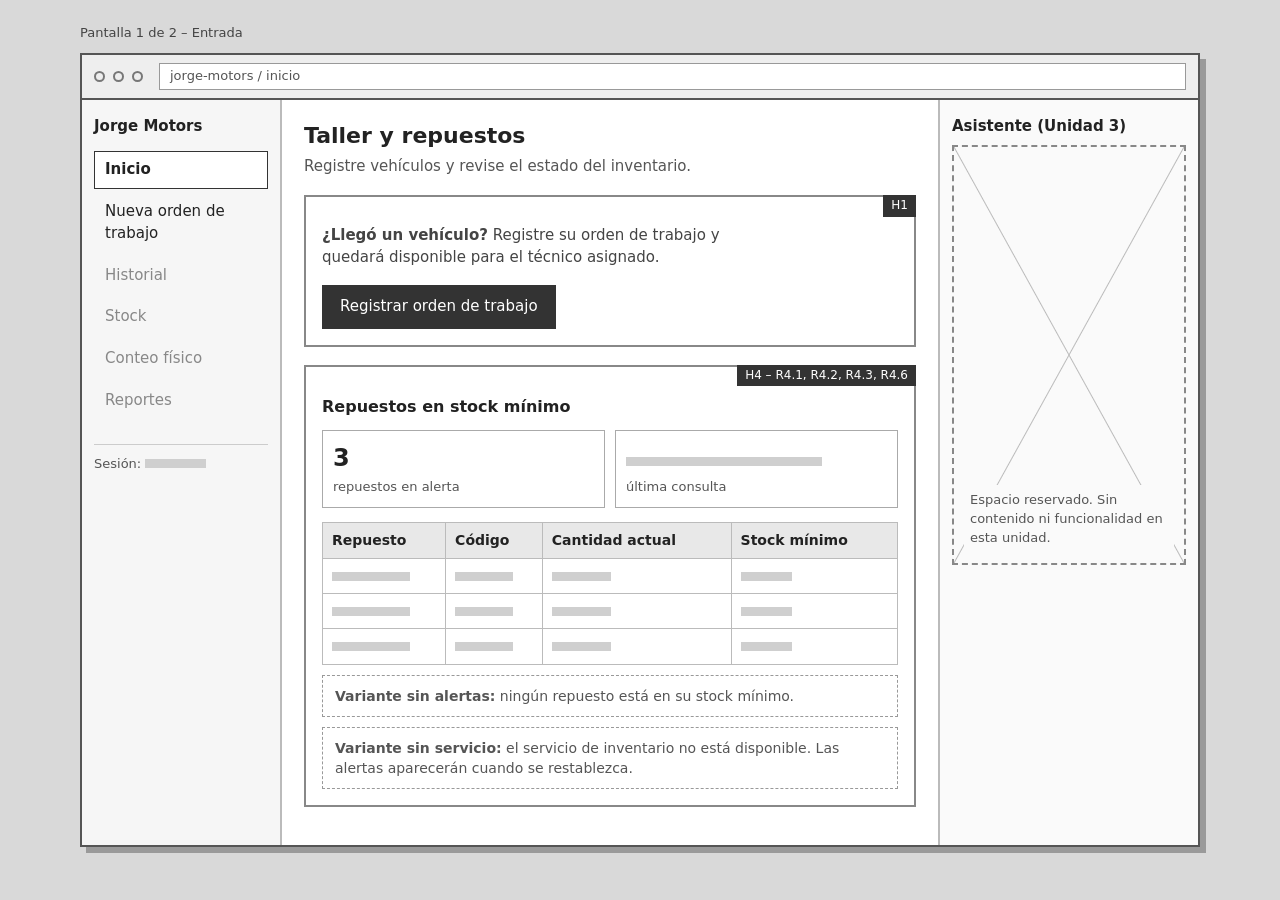
<file: docs/maquetas/wireframe_jorge_motors.html>
<!DOCTYPE html>
<!-- Historia: H-01..H-09 (maqueta de las pantallas, solo documentacion) -->
<html lang="es">
<head>
<meta charset="utf-8">
<meta name="viewport" content="width=device-width, initial-scale=1">
<title>Wireframe – Asistente de Gestión de Taller y Repuestos – Jorge Motors</title>
<style>
  * { box-sizing: border-box; }
  body { margin: 0; padding: 24px 16px 48px; background: #d9d9d9; color: #222;
         font: 15px/1.45 system-ui, -apple-system, "Segoe UI", Arial, sans-serif; }
  a { color: #222; }
  :focus-visible { outline: 3px solid #000; outline-offset: 2px; }

  /* Navegación solo con anclas: #ot va antes que #inicio en el DOM */
  .pantalla { display: none; max-width: 1120px; margin: 0 auto; }
  #inicio, .pantalla:target { display: block; }
  #ot:target ~ #inicio { display: none; }

  /* Marco de navegador: deja claro que es una maqueta */
  .marco { border: 2px solid #555; background: #fff; box-shadow: 6px 6px 0 #9a9a9a; }
  .marco-barra { display: flex; align-items: center; gap: 8px; padding: 8px 12px; background: #eee; border-bottom: 2px solid #555; }
  .marco-barra i { width: 11px; height: 11px; border: 2px solid #777; border-radius: 50%; }
  .url { flex: 1; margin-left: 8px; padding: 3px 10px; border: 1px solid #999; background: #fff; font-size: 13px; color: #555; }
  .titulo-maqueta { max-width: 1120px; margin: 0 auto 10px; font-size: 13px; color: #444; }

  .app { display: grid; grid-template-columns: 200px 1fr 260px; min-height: 620px; }
  @media (max-width: 900px) { .app { grid-template-columns: 1fr; } }

  .lateral { border-right: 2px solid #bbb; padding: 16px 12px; background: #f6f6f6; }
  .lateral b { display: block; margin-bottom: 14px; }
  .lateral a { display: block; padding: 7px 10px; margin-bottom: 4px; text-decoration: none; border: 1px solid transparent; }
  .lateral a.actual { border-color: #333; background: #fff; font-weight: 600; }
  .lateral a.inactivo { color: #888; }
  .rol { margin-top: 24px; padding-top: 10px; border-top: 1px solid #ccc; font-size: 13px; color: #555; }

  .contenido { padding: 20px 22px; }
  .contenido h1 { font-size: 22px; margin: 0 0 4px; }
  .sub { margin: 0 0 18px; color: #555; }

  .bloque { position: relative; border: 2px solid #888; padding: 28px 16px 16px; margin-bottom: 18px; }
  .bloque h2 { font-size: 16px; margin: 0 0 12px; }
  .etiqueta { position: absolute; top: -2px; right: -2px; padding: 2px 8px; background: #333; color: #fff; font-size: 12px; }
  .nota { display: inline-flex; justify-content: center; align-items: center; width: 20px; height: 20px; margin-right: 6px;
          border-radius: 50%; background: #555; color: #fff; font-size: 11px; font-weight: 700; vertical-align: 1px; }

  .cta { display: flex; justify-content: space-between; align-items: center; gap: 16px; flex-wrap: wrap; }
  .cta p { margin: 0; max-width: 46ch; color: #444; }

  .boton { display: inline-block; font: inherit; padding: 9px 16px; border: 2px solid #333; background: #fff; color: #222; cursor: pointer; text-decoration: none; }
  .boton.principal { background: #333; color: #fff; }

  .resumen { display: grid; grid-template-columns: repeat(2, 1fr); gap: 10px; margin-bottom: 14px; }
  .resumen div { border: 1px solid #aaa; padding: 10px; }
  .resumen strong { display: block; font-size: 24px; }
  .resumen span { font-size: 13px; color: #555; }

  table { width: 100%; border-collapse: collapse; }
  th, td { border: 1px solid #bbb; padding: 7px 9px; text-align: left; font-size: 14px; }
  th { background: #e8e8e8; font-weight: 600; }
  .linea { display: inline-block; height: 9px; width: 75%; background: #cfcfcf; }
  .corta { width: 35%; }
  .vacio { border: 1px dashed #999; padding: 10px 12px; margin-top: 10px; font-size: 14px; color: #555; }

  fieldset { border: 1px solid #aaa; margin: 0 0 14px; padding: 12px 14px; }
  legend { padding: 0 6px; font-weight: 600; }
  .campos { display: grid; grid-template-columns: repeat(auto-fit, minmax(180px, 1fr)); gap: 12px 16px; }
  .ancho { grid-column: 1 / -1; }
  label { display: block; margin-bottom: 3px; font-size: 13px; color: #444; }
  input, select, textarea { width: 100%; padding: 7px 9px; font: inherit; border: 1px solid #888; background: #fff; }
  textarea { min-height: 72px; resize: vertical; }
  .solo-lectura { background: #eee; color: #666; }
  .ayuda { display: block; margin-top: 2px; font-size: 12px; color: #666; }
  .con-error input { border: 2px solid #222; background: #efefef; }
  .con-error .ayuda { color: #222; font-weight: 600; }
  .aviso { margin: 0 0 14px; padding: 8px 10px; border-left: 4px solid #666; background: #f3f3f3; font-size: 13px; }
  .barra-acciones { display: flex; gap: 10px; flex-wrap: wrap; padding-top: 14px; border-top: 1px solid #ccc; }

  .variantes { display: grid; grid-template-columns: repeat(auto-fit, minmax(230px, 1fr)); gap: 10px; }
  .estado { border: 1px solid #999; padding: 10px 12px; font-size: 14px; }
  .estado b { display: block; margin-bottom: 4px; }
  .estado.fuerte { border: 2px solid #333; background: #eee; }
  .spinner { display: inline-block; width: 14px; height: 14px; margin-right: 6px; vertical-align: -2px;
             border: 2px solid #aaa; border-top-color: #222; border-radius: 50%; }

  /* Asistente: caja con aspa, convención de placeholder de wireframe */
  .asistente { border-left: 2px solid #bbb; padding: 16px 12px; background: #fafafa; }
  .asistente h2 { font-size: 15px; margin: 0 0 8px; }
  .aspa { position: relative; height: 420px; border: 2px dashed #888;
          background: linear-gradient(to top right, transparent calc(50% - 1px), #bbb, transparent calc(50% + 1px)),
                      linear-gradient(to bottom right, transparent calc(50% - 1px), #bbb, transparent calc(50% + 1px)); }
  .aspa p { position: absolute; left: 10px; right: 10px; bottom: 10px; margin: 0; padding: 6px; background: #fafafa; font-size: 13px; color: #555; }
</style>
</head>
<body>

<!-- ============ PANTALLA 2 · H1 Registro de orden de trabajo ============ -->
<section class="pantalla" id="ot" aria-labelledby="t-ot">
  <p class="titulo-maqueta">Pantalla 2 de 2 – H1 Registro de orden de trabajo digital (rol: Recepcionista)</p>
  <div class="marco">
    <div class="marco-barra"><i></i><i></i><i></i><span class="url">jorge-motors / ordenes-trabajo / nueva</span></div>
    <div class="app">
      <nav class="lateral" aria-label="Módulos">
        <b>Jorge Motors</b>
        <a href="#inicio">Inicio</a>
        <a href="#ot" class="actual" aria-current="page">Nueva orden de trabajo</a>
        <a href="#ot" class="inactivo">Historial</a><a href="#ot" class="inactivo">Stock</a>
        <a href="#ot" class="inactivo">Conteo físico</a><a href="#ot" class="inactivo">Reportes</a>
        <div class="rol">Sesión: Recepcionista</div>
      </nav>

      <main class="contenido">
        <h1 id="t-ot">Nueva orden de trabajo</h1>
        <p class="sub">Complete los datos al recibir el vehículo. Los campos con * son obligatorios.</p>

        <form class="bloque" action="#ot" onsubmit="return false">
          <span class="etiqueta">H1 – R1.3, R1.4, R1.6</span>
          <p class="aviso"><span class="nota">1</span>Use solo datos simulados. No registre nombres ni DNI de personas reales (Ley N.º 29733).</p>
          <fieldset><legend>Cliente</legend>
            <div class="campos">
              <div><label for="f-nombre">Nombre del cliente *</label><input id="f-nombre" maxlength="100"><span class="ayuda">Máximo 100 caracteres</span></div>
              <div class="con-error"><label for="f-dni">DNI *</label><input id="f-dni" maxlength="8" inputmode="numeric" aria-invalid="true" aria-describedby="e-dni"><span class="ayuda" id="e-dni"><span class="nota">2</span>Ingrese los 8 dígitos del DNI</span></div>
            </div>
          </fieldset>
          <fieldset><legend>Vehículo</legend>
            <div class="campos">
              <div><label for="f-placa">Placa *</label><input id="f-placa" maxlength="10"><span class="ayuda">Formato ABC-123</span></div>
              <div><label for="f-marca">Marca *</label><input id="f-marca" maxlength="50"></div>
              <div><label for="f-modelo">Modelo *</label><input id="f-modelo" maxlength="50"></div>
              <div><label for="f-anio">Año *</label><input id="f-anio" type="number" min="1900"><span class="ayuda">De 1900 al año en curso</span></div>
              <div><label for="f-km">Kilometraje *</label><input id="f-km" type="number" min="0" max="999999"><span class="ayuda">De 0 a 999 999 km</span></div>
            </div>
          </fieldset>
          <fieldset><legend>Servicio</legend>
            <div class="campos">
              <div class="ancho"><label for="f-motivo">Motivo de ingreso *</label><textarea id="f-motivo" maxlength="500"></textarea><span class="ayuda">Máximo 500 caracteres</span></div>
              <div><label for="f-tec">Técnico asignado *</label><select id="f-tec"><option>Seleccione un técnico</option><option>Técnico A</option><option>Técnico B</option><option>Técnico C</option></select></div>
              <div><label for="f-fecha">Fecha y hora de creación</label><input id="f-fecha" class="solo-lectura" value="La asigna el sistema" readonly></div>
            </div>
          </fieldset>
          <div class="barra-acciones">
            <button type="button" class="boton principal">Crear orden de trabajo</button>
            <a class="boton" href="#inicio">Cancelar</a>
          </div>
        </form>

        <section class="bloque" aria-labelledby="t-var">
          <span class="etiqueta">H1 – R1.5, R1.7 · R7.2, R7.3</span>
          <h2 id="t-var"><span class="nota">3</span>Respuesta del sistema tras pulsar «Crear orden de trabajo»</h2>
          <div class="variantes">
            <div class="estado"><b>Procesando (más de 2 s)</b><span class="spinner" aria-hidden="true"></span>Creando la orden de trabajo…</div>
            <div class="estado fuerte"><b>Orden creada</b>N.º OT <span class="linea corta"></span><br>Ya está disponible para el técnico asignado.</div>
            <div class="estado"><b>No se pudo crear</b>Sus datos siguen en el formulario.<br><button type="button" class="boton" style="margin-top:8px">Reintentar</button></div>
          </div>
        </section>
      </main>

      <aside class="asistente" aria-label="Asistente (Unidad 3)">
        <h2>Asistente (Unidad 3)</h2>
        <div class="aspa"><p>Espacio reservado. Sin contenido ni funcionalidad en esta unidad.</p></div>
      </aside>
    </div>
  </div>
</section>

<!-- ============ PANTALLA 1 · Entrada ============ -->
<section class="pantalla" id="inicio" aria-labelledby="t-inicio">
  <p class="titulo-maqueta">Pantalla 1 de 2 – Entrada</p>
  <div class="marco">
    <div class="marco-barra"><i></i><i></i><i></i><span class="url">jorge-motors / inicio</span></div>
    <div class="app">
      <nav class="lateral" aria-label="Módulos">
        <b>Jorge Motors</b>
        <a href="#inicio" class="actual" aria-current="page">Inicio</a>
        <a href="#ot">Nueva orden de trabajo</a>
        <a href="#inicio" class="inactivo">Historial</a><a href="#inicio" class="inactivo">Stock</a>
        <a href="#inicio" class="inactivo">Conteo físico</a><a href="#inicio" class="inactivo">Reportes</a>
        <div class="rol">Sesión: <span class="linea corta"></span></div>
      </nav>

      <main class="contenido">
        <h1 id="t-inicio">Taller y repuestos</h1>
        <p class="sub">Registre vehículos y revise el estado del inventario.</p>

        <section class="bloque cta" aria-label="Registrar orden de trabajo">
          <span class="etiqueta">H1</span>
          <p><strong>¿Llegó un vehículo?</strong> Registre su orden de trabajo y quedará disponible para el técnico asignado.</p>
          <a class="boton principal" href="#ot">Registrar orden de trabajo</a>
        </section>

        <section class="bloque" aria-labelledby="t-alertas">
          <span class="etiqueta">H4 – R4.1, R4.2, R4.3, R4.6</span>
          <h2 id="t-alertas">Repuestos en stock mínimo</h2>
          <div class="resumen">
            <div><strong>3</strong><span>repuestos en alerta</span></div>
            <div><strong><span class="linea"></span></strong><span>última consulta</span></div>
          </div>
          <table>
            <thead><tr><th>Repuesto</th><th>Código</th><th>Cantidad actual</th><th>Stock mínimo</th></tr></thead>
            <tbody>
              <tr><td><span class="linea"></span></td><td><span class="linea"></span></td><td><span class="linea corta"></span></td><td><span class="linea corta"></span></td></tr>
              <tr><td><span class="linea"></span></td><td><span class="linea"></span></td><td><span class="linea corta"></span></td><td><span class="linea corta"></span></td></tr>
              <tr><td><span class="linea"></span></td><td><span class="linea"></span></td><td><span class="linea corta"></span></td><td><span class="linea corta"></span></td></tr>
            </tbody>
          </table>
          <div class="vacio"><b>Variante sin alertas:</b> ningún repuesto está en su stock mínimo.</div>
          <div class="vacio"><b>Variante sin servicio:</b> el servicio de inventario no está disponible. Las alertas aparecerán cuando se restablezca.</div>
        </section>
      </main>

      <aside class="asistente" aria-label="Asistente (Unidad 3)">
        <h2>Asistente (Unidad 3)</h2>
        <div class="aspa"><p>Espacio reservado. Sin contenido ni funcionalidad en esta unidad.</p></div>
      </aside>
    </div>
  </div>
</section>

</body>
</html>
<!--
HISTORIAS QUE ESTA MAQUETA NO CUBRE Y POR QUÉ
- H2 Historial (R2), H3 Stock (R3), H5 Conteo físico (R5) y H6 Reporte por técnico (R6):
  aparecen solo como entradas inactivas del menú lateral. La tarea limita la maqueta a dos
  pantallas y H1 es la prioritaria.
- H4 Alertas de stock mínimo (R4): cubierta en la entrada (lista, variante vacía y variante sin
  servicio). La vista no se adapta por rol porque la autenticación está pendiente en design.md.
- R7 Rendimiento: los umbrales de 2 s y 30 s no se pueden representar; solo se muestran los estados.
- R8 Credenciales y R9 Trazabilidad de IA: no tienen interfaz. R9 depende del asistente de la
  Unidad 3, representado como espacio vacío.
- Notas numeradas: 1 = R1.6/R8.2, 2 = R1.4 (error junto al campo faltante), 3 = R1.5, R1.7, R7.2, R7.3.
- Pendiente: requirements.md asigna H1 al Recepcionista y design.md al Técnico.
-->
</file>
